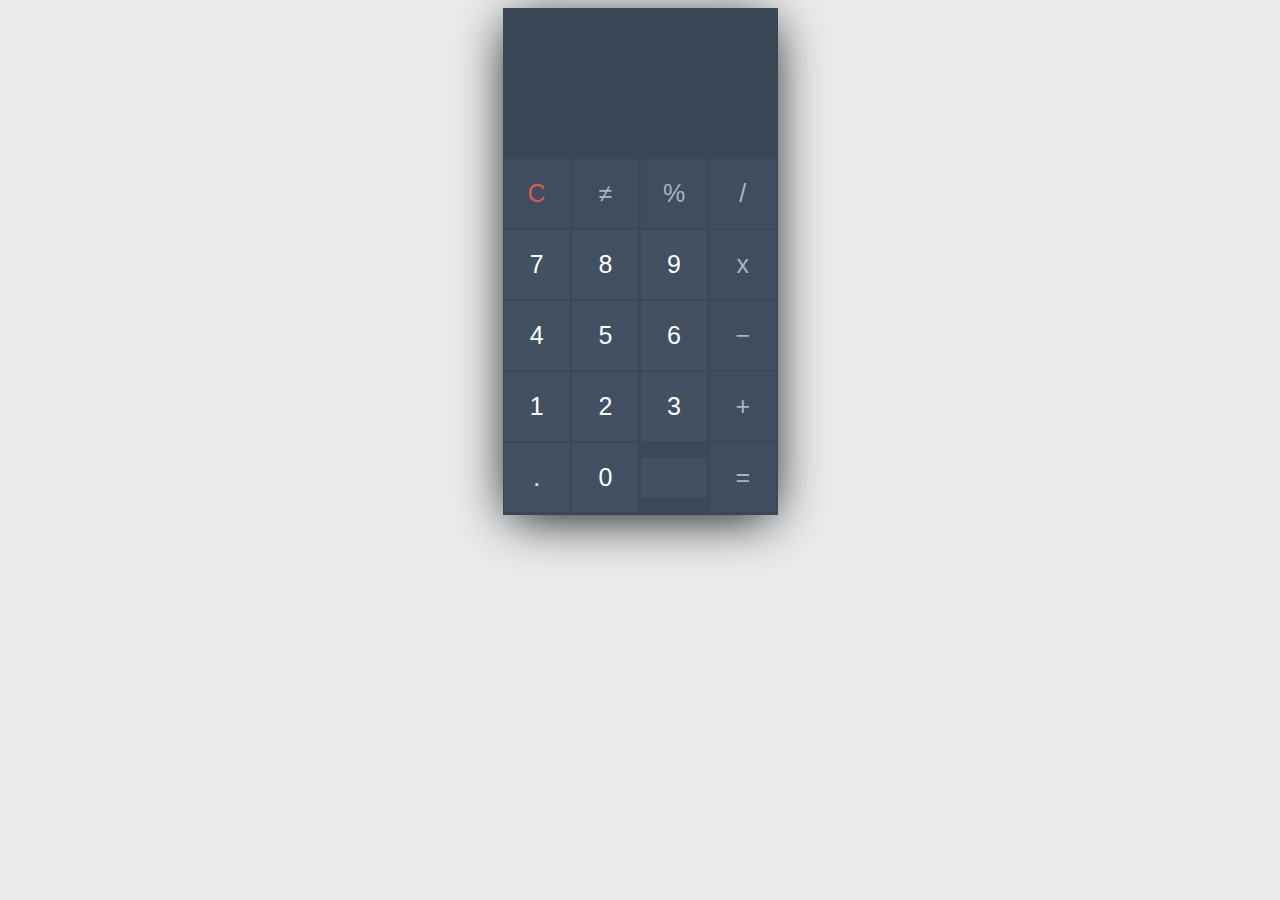
<file: index.html>
<!DOCTYPE html>
<html lang="en">

<head>
    <meta charset="UTF-8">
    <meta name="viewport" content="width=device-width, initial-scale=1.0">
    <title>Document</title>
    <link rel="stylesheet" href="style.css">
</head>

<body>
    <div class="container">
        <div class="calc-body">
            <div class="calc-screen">
                <div class="calc-typed" id="resultat"></div>
            </div>
            <div class="calc-button-row">
                <div class="button c"onclick="effacer()">C</div>
                <div class="button l"onclick="presser('≠')">≠</div>
                <div class="button l"onclick="presser('%')">%</div>
                <div class="button l"onclick="presser('/')">/</div>
            </div>
            <div class="calc-button-row">
                <div class="button"onclick="presser('7')">7</div>
                <div class="button"onclick="presser('8')">8</div>
                <div class="button"onclick="presser('9')">9</div>
                <div class="button l"onclick="presser('*')">x</div>
            </div>
            <div class="calc-button-row">
                <div class="button"onclick="presser('4')">4</div>
                <div class="button"onclick="presser('5')">5</div>
                <div class="button"onclick="presser('6')">6</div>
                <div class="button l"onclick="presser('-')">−</div>
            </div>
            <div class="calc-button-row">
                <div class="button" onclick="presser('1')">1</div>
                <div class="button"onclick="presser('2')">2</div>
                <div class="button"onclick="presser('3')">3</div>
                <div class="button l"onclick="presser('+')">+</div>
            </div>
            <div class="calc-button-row">
                <div class="button"onclick="presser('.')">.</div>
                <div class="button"onclick="presser('0')">0</div>
                <div class="button">
                </div>
                <div class="button l" onclick="calculer()">=</div>
            </div>
        </div>
    </div>
     <script src="math.js"></script>
    <script src="app.js"></script>
</body>

</html>
</file>
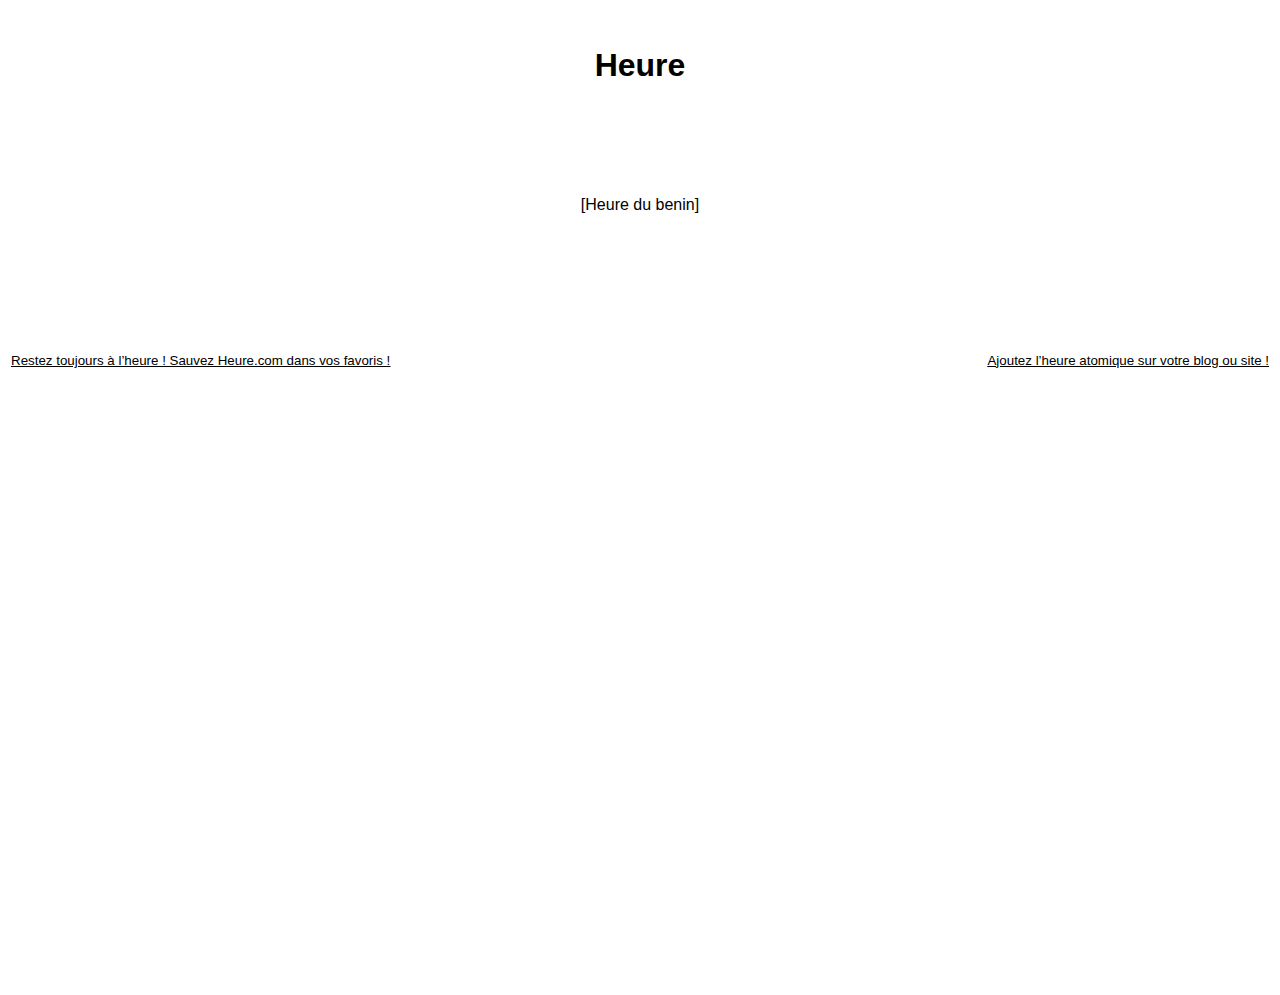
<file: horloge.html>
<html>
    <head>
    <title>ken.com : heure exacte dans le monde entier</title>
    <meta http-equiv="Content-Type" content="text/html; charset=iso-8859-1">
    
    
    
    
    
    <DIV ID=ejs_server_heure></div>
    <SCRIPT LANGUAGE=JavaScript>
    
    ejs_server_date = new Date(0,0,0,11, 25, 03)
    ejs_server_heu = ejs_server_date.getHours();
    ejs_server_min = ejs_server_date.getMinutes();
    ejs_server_sec = ejs_server_date.getSeconds();
    
    function ejs_server_calc()
    {
    if (ejs_server_sec < 10)
        ejs_server_sec = "0"+Math.round(ejs_server_sec);
    else if(ejs_server_sec >= 60)
        {
        ejs_server_sec = "00";
        ejs_server_min++;
        }
    if (ejs_server_min < 10)
        ejs_server_min = "0"+Math.round(ejs_server_min);
    else if(ejs_server_min >= 60)
        {
        ejs_server_min = "00";
        ejs_server_heu++;
        }
    if (ejs_server_heu < 10)
        ejs_server_heu = "0"+Math.round(ejs_server_heu);
    else if(ejs_server_heu >= 24)
        {
        ejs_server_heu = "00";
        }
    ejs_server_texte = ejs_server_heu + ":" + ejs_server_min + ":" + ejs_server_sec;
    if (document.getElementById){
        document.getElementById("heure").innerHTML=ejs_server_texte;
        }
    ejs_server_sec++;
    }
    setInterval("ejs_server_calc()", 1000);
    </script>
    
    
    
    
    
    
    
    <SCRIPT LANGUAGE="JavaScript">
    
    function changetimez()
        {
            document.formtimez.submit();
        }
        
        
        
    function favoris() {
    if ( navigator.appName != 'Microsoft Internet Explorer' )
    { window.sidebar.addPanel("Heure.com","http://www.heure.com",""); }
    else { window.external.AddFavorite("http://www.heure.com/","Heure.com"); } }
    
    </SCRIPT>
    
    
    <style type="text/css">
    <!--
    .Style1 {font-family: Arial, Helvetica, sans-serif}
    
    .heure {
    font-family: Arial, Helvetica, sans-serif;
    font-size:72px;
    }
    -->
    </style>
    </head>
    
    <body>
            <tr>
              <td>
              <center>
    <br>
    <h1 class="Style1"><a href="http://www.heure.com" style="color:#000000;text-decoration:none;">Heure</a> </h1>
    <span class="Style1"><br>
    <br>
    <br>
    <br>
    </span>
    <div class="heure" id="heure"></div>
    <br>
    <span class="Style1">[Heure du benin<!--, UTC/GMT 2:00-->]</span><br>
    <div align="justify"><span class="Style1"><br>
          <FONT size=3><SPAN style="FONT-SIZE: 12pt"><o:p></o:p></SPAN></FONT>
      </span></div>
    <p>&nbsp;</p>
    <p><br>
     <script type="text/javascript"><!--
    google_ad_client = "pub-7177799137448888";
    /* 728x90, date de création 07/03/08 */
    google_ad_slot = "8996922708";
    google_ad_width = 728;
    google_ad_height = 90;
    //-->
    </script>
    <script type="text/javascript"
    src="https://pagead2.googlesyndication.com/pagead/show_ads.js">
    </script> 
          </p>
    <p><br>
            </p>
    <table width="100%" border="0">
      <tr valign="middle">
        <td><div align="left"><U><FONT face=Arial size=2><SPAN 
    style="FONT-SIZE: 10pt; FONT-FAMILY: Arial"><a href="javascript:void(favoris());" style="color:#000000; ">Restez toujours &agrave; l&rsquo;heure&nbsp;! Sauvez Heure.com dans vos favoris&nbsp;!</a></SPAN></FONT></U><FONT face=Arial size=2><SPAN 
    style="FONT-SIZE: 10pt; FONT-FAMILY: Arial">&nbsp;&nbsp; </SPAN></FONT></div></td>
        <td><div align="right"><font face=Arial size=2><span 
    style="FONT-SIZE: 10pt; FONT-FAMILY: Arial"><u><a href="webmaster/" style="color:#000000; ">Ajoutez l&rsquo;heure atomique sur votre blog ou site&nbsp;!</a></u></span></font></div></td>
      </tr>
    </table>
    <p><FONT face=Arial size=2><SPAN 
    style="FONT-SIZE: 10pt; FONT-FAMILY: Arial"><o:p></o:p></SPAN></FONT></p>
    <!--
    <form name="formtimez" method="post">
      <select name="timez" onChange="changetimez()">
        <option>--Time Zone--</option>
        <option value="1">Paris (+1)</option>
        <option value="-3">Brésil (-3)</option>
    
      </select>
    </form>
    -->
    </center>		  </td>
              <td>
              <script async src="//pagead2.googlesyndication.com/pagead/js/adsbygoogle.js"></script>
                <!-- Heure.com -->
                <ins class="adsbygoogle"
                     style="display:inline-block;width:300px;height:600px"
                     data-ad-client="ca-pub-7177799137448888"
                     data-ad-slot="2574891688"></ins>
                <script>
                (adsbygoogle = window.adsbygoogle || []).push({});
                </script>
    
              
              </td>
            </tr>
          </table>
        </div></td>
      </tr>
    </table>
    
    <script type="text/javascript">
    var gaJsHost = (("https:" == document.location.protocol) ? "https://ssl." : "http://www.");
    document.write(unescape("%3Cscript src='" + gaJsHost + "google-analytics.com/ga.js' type='text/javascript'%3E%3C/script%3E"));
    </script>
    <script type="text/javascript">
    try {
    var pageTracker = _gat._getTracker("UA-997152-30");
    pageTracker._trackPageview();
    } catch(err) {}</script>
     
    </body>
    
    </html>
</file>
<file: style.css>
* {
    box-sizing: border-box;
    font-family: 'Roboto', sans-serif;
  }
  
  body {
    background: #EAEBEC;
  }
  
  .container {
    width: 400px;
    margin: auto;
  }
  
  .calc-body {
    width: 275px;
    margin: auto;
    min-height: 400px;
    border: solid 1px #3A4655;
    box-shadow: 0 8px 50px -7px black;
  }
  
  .calc-screen {
    background: #3A4655;
    width: 100%;
    height: 150px;
    padding: 20px;
  }
  
  .calc-operation {
    text-align: right;
    color: #727B86;
    font-size: 21px;
    padding-bottom: 10px;
    border-bottom: dotted 1px;
  }
  
  .calc-typed {
    margin-top: 20px;
    font-size: 45px;
    text-align: right;
    color: #fff;
  }
  
  .calc-button-row {
    width: 100%;
    background: #3C4857;
  }
  
  .button {
    width: 25%;
    background: #425062;
    color: #fff;
    padding: 20px;
    display: inline-block;
    font-size: 25px;
    text-align: center;
    vertical-align: middle;
    margin-right: -4px;
    border-right: solid 2px #3C4857;
    border-bottom: solid 2px #3C4857;
    transition: all 0.2s ease-in-out;
  }
  
  .button.l {
    color: #AEB3BA;
    background: #404D5E;
  }
  
  .button.c {
    color: #D95D4E;
    background: #404D5E;
  }
  
  .button:hover {
    background: #E0B612;
    transform: rotate(5deg);
  }
  
  .button.c:hover,
  .button.l:hover {
    background: #E0B612;
    color: #fff;
  }
  
  .blink-me {
    color: #E0B612;
  }
</file>
